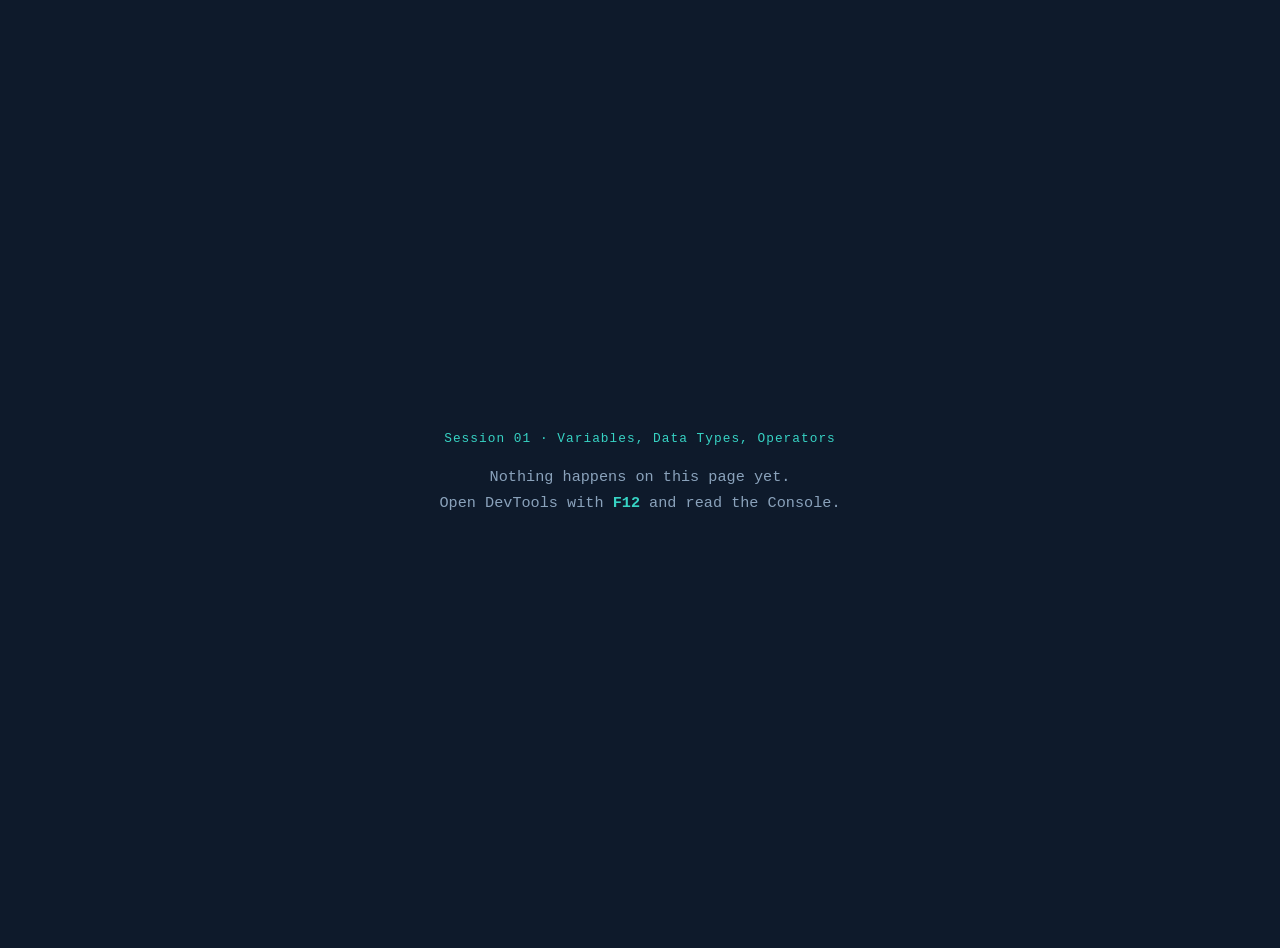
<file: task-app/session-01/index.html>
<!doctype html>
<html lang="en">
  <head>
    <meta charset="UTF-8" />
    <title>Session 01 — Variables, Data Types, Operators</title>
    <style>
      body {
        margin: 0;
        min-height: 100vh;
        display: grid;
        place-items: center;
        padding: 1.5rem;

        background-color: #0e1a2b;
        color: #8aa2bb;

        font-family: ui-monospace, "SF Mono", Menlo, Consolas, monospace;
        font-size: 0.95rem;
        line-height: 1.7;
        text-align: center;
      }

      .session {
        font-size: 0.8rem;
        letter-spacing: 0.08em;
        color: #37d3c4;
        margin-bottom: 0.75rem;
      }

      strong {
        color: #37d3c4;
        font-weight: 600;
      }
    </style>
  </head>
  <body>
    <div>
      <p class="session">Session 01 · Variables, Data Types, Operators</p>
      <p>
        Nothing happens on this page yet.<br />
        Open DevTools with <strong>F12</strong> and read the Console.
      </p>
    </div>

    <!-- Change the file name below to whichever file you're working on. -->
    <script src="app.js" defer></script>
  </body>
</html>
</file>
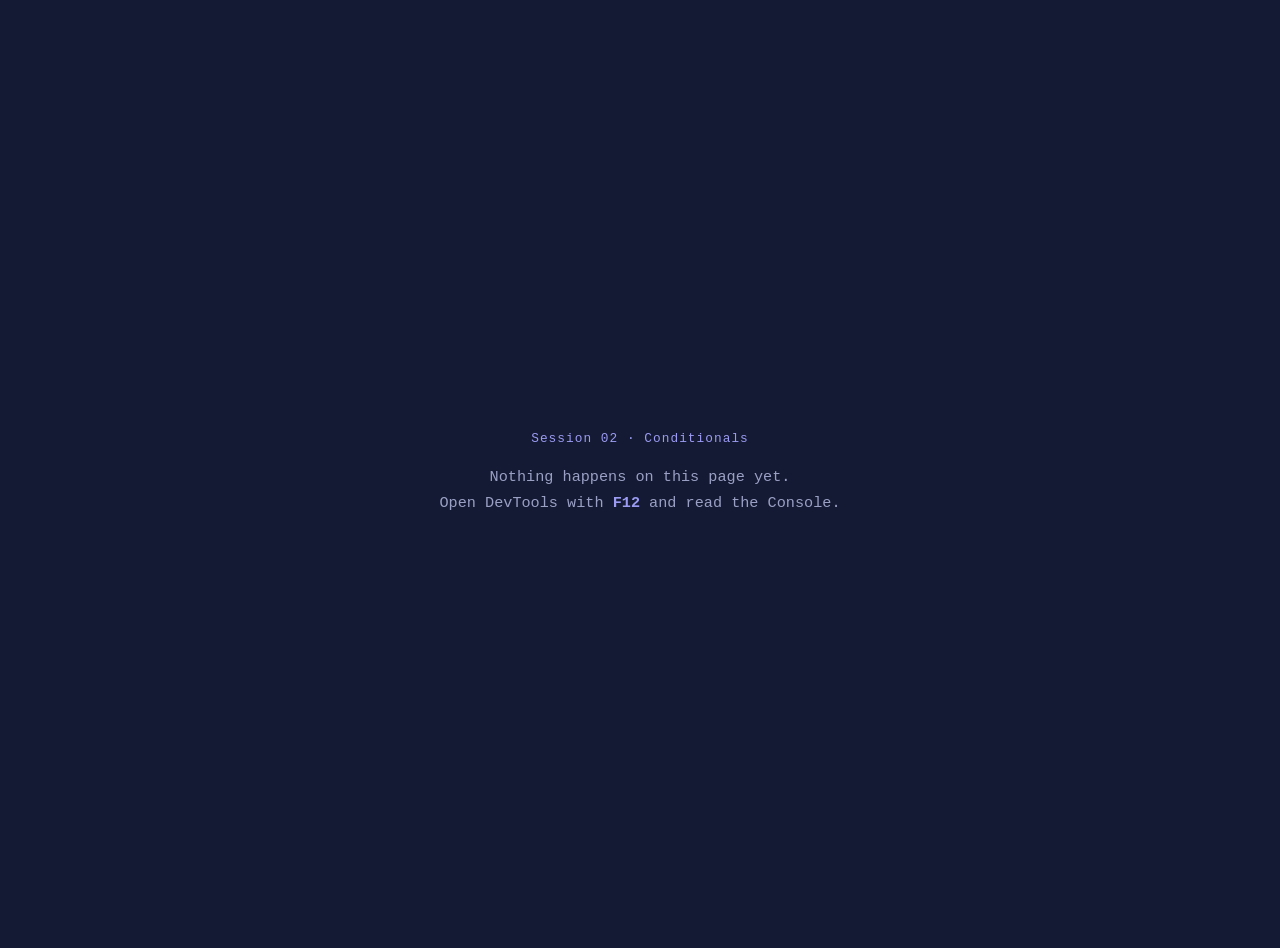
<file: task-app/session-02/index.html>
<!DOCTYPE html>
<html lang="en">

<head>
  <meta charset="UTF-8" />
  <title>Session 02 — Conditionals</title>
  <style>
    body {
      margin: 0;
      min-height: 100vh;
      display: grid;
      place-items: center;
      padding: 1.5rem;

      background-color: #141a33;
      color: #9aa0c4;

      font-family: ui-monospace, "SF Mono", Menlo, Consolas, monospace;
      font-size: 0.95rem;
      line-height: 1.7;
      text-align: center;
    }

    .session {
      font-size: 0.8rem;
      letter-spacing: 0.08em;
      color: #9b9bf2;
      margin-bottom: 0.75rem;
    }

    strong {
      color: #9b9bf2;
      font-weight: 600;
    }
  </style>
</head>

<body>
  <div>
    <p class="session">Session 02 · Conditionals</p>
    <p>
      Nothing happens on this page yet.<br />
      Open DevTools with <strong>F12</strong> and read the Console.
    </p>
  </div>

  <!-- Change the file name below to whichever file you're working on. -->
  <script src="app.js" defer></script>
</body>

</html>
</file>
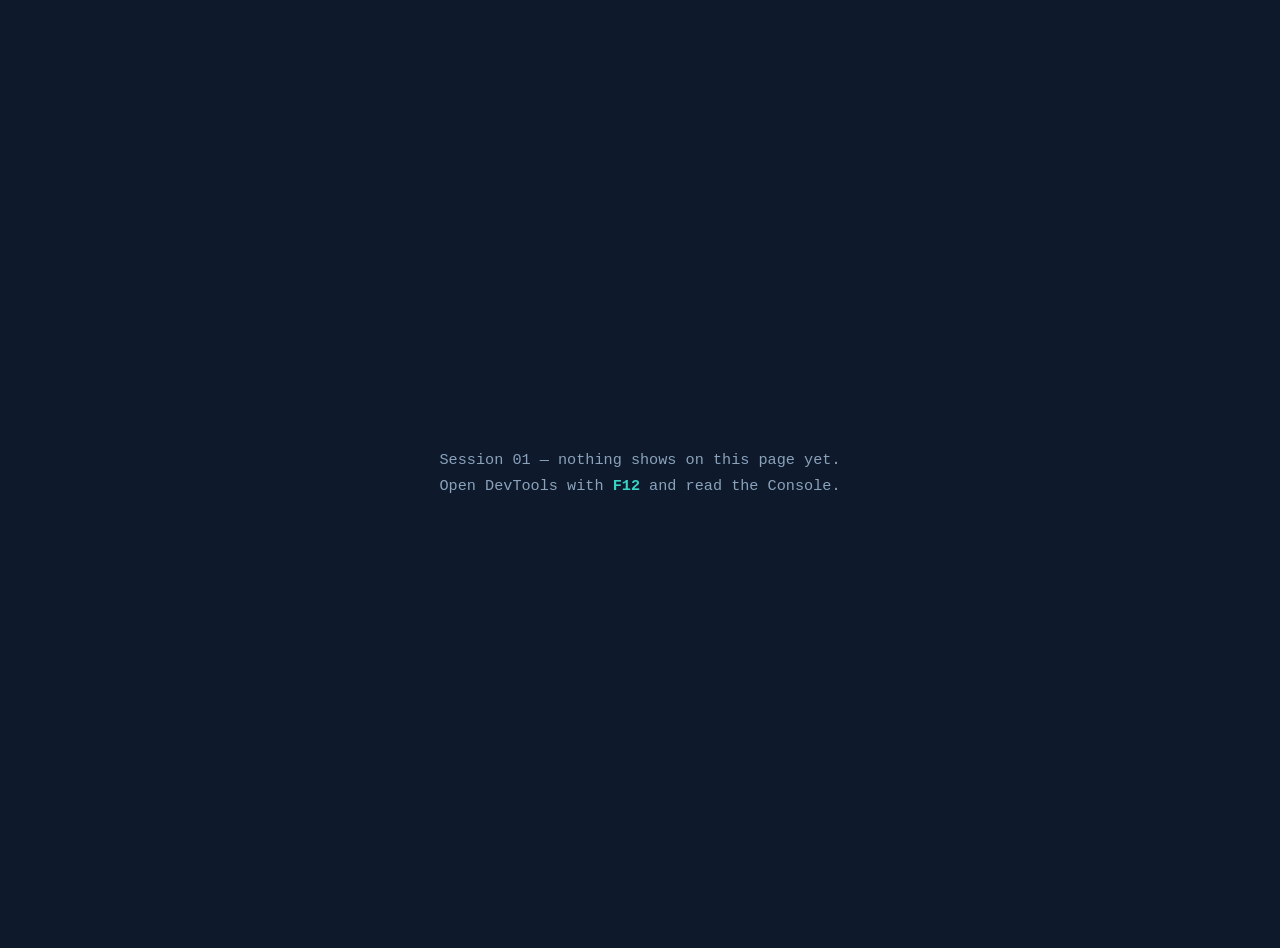
<file: mentee/sessions/01-variables-data-types-operators/index.html>
<!doctype html>
<html lang="en">
  <head>
    <meta charset="UTF-8" />
    <title>Session 01 — Variables, Data Types, Operators</title>
    <style>
      body {
        margin: 0;
        min-height: 100vh;
        display: grid;
        place-items: center;
        padding: 1.5rem;
        background-color: #0e1a2b;
        color: #8aa2bb;
        font-family: ui-monospace, "SF Mono", Menlo, Consolas, monospace;
        font-size: 0.95rem;
        line-height: 1.7;
        text-align: center;
      }
      strong {
        color: #37d3c4;
        font-weight: 600;
      }
    </style>
  </head>
  <body>
    <p>
      Session 01 — nothing shows on this page yet.<br />
      Open DevTools with <strong>F12</strong> and read the Console.
    </p>

    <!-- CHANGE THE FILE NAME BELOW: predict.js, parsons.js or make.js -->
    <script src="make.js" defer></script>
  </body>
</html>
</file>
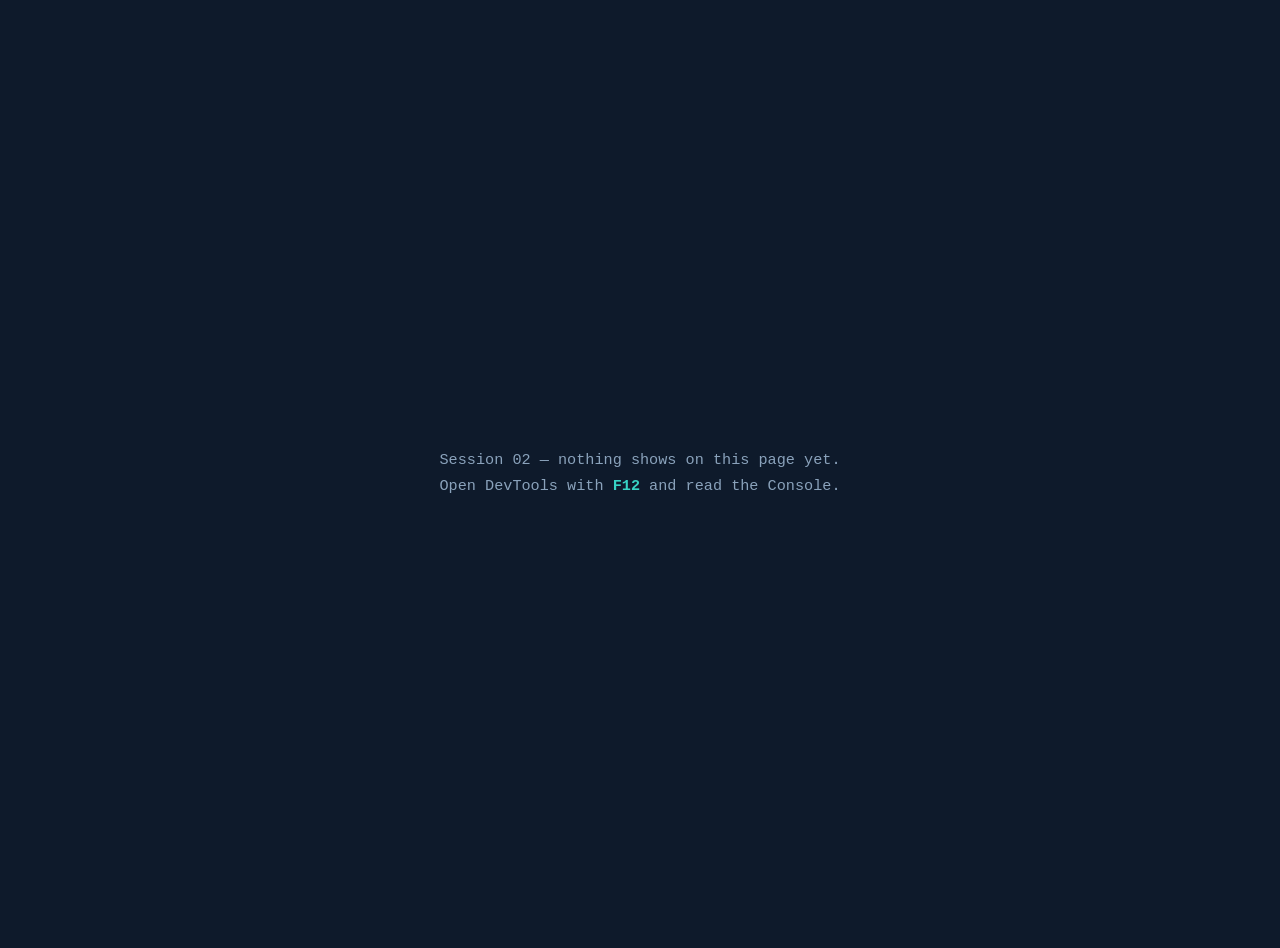
<file: mentee/sessions/02-conditionals/index.html>
<!doctype html>
<html lang="en">
  <head>
    <meta charset="UTF-8" />
    <title>Session 02 — Conditionals</title>
    <style>
      body {
        margin: 0;
        min-height: 100vh;
        display: grid;
        place-items: center;
        padding: 1.5rem;
        background-color: #0e1a2b;
        color: #8aa2bb;
        font-family: ui-monospace, "SF Mono", Menlo, Consolas, monospace;
        font-size: 0.95rem;
        line-height: 1.7;
        text-align: center;
      }
      strong {
        color: #37d3c4;
        font-weight: 600;
      }
    </style>
  </head>
  <body>
    <p>
      Session 02 — nothing shows on this page yet.<br />
      Open DevTools with <strong>F12</strong> and read the Console.
    </p>

    <!-- CHANGE THE FILE NAME BELOW: predict.js, parsons.js or make.js -->
    <script src="make.js" defer></script>
  </body>
</html>
</file>
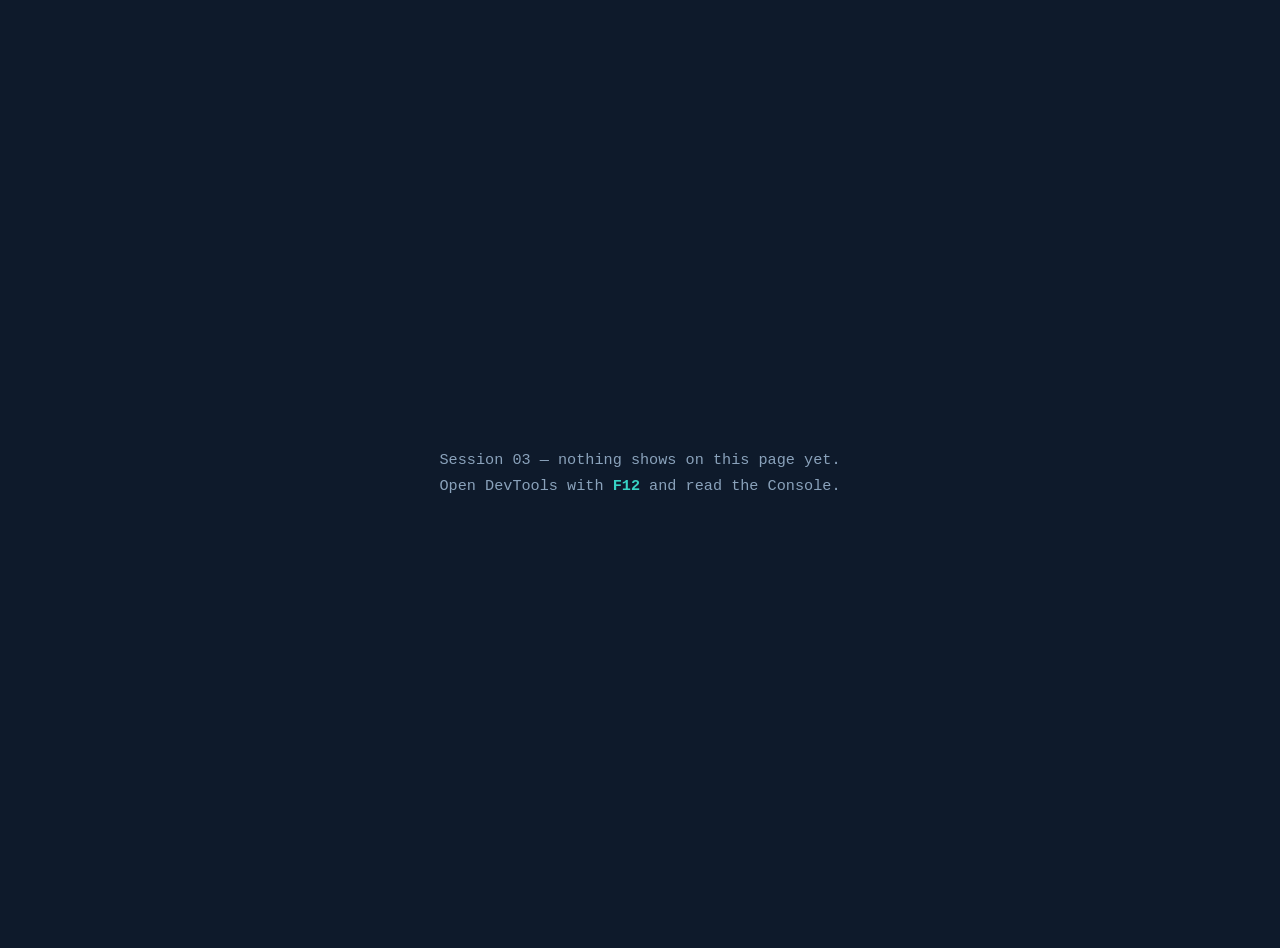
<file: mentee/sessions/03-functions/index.html>
<!doctype html>
<html lang="en">
  <head>
    <meta charset="UTF-8" />
    <title>Session 03 — Functions</title>
    <style>
      body {
        margin: 0;
        min-height: 100vh;
        display: grid;
        place-items: center;
        padding: 1.5rem;
        background-color: #0e1a2b;
        color: #8aa2bb;
        font-family: ui-monospace, "SF Mono", Menlo, Consolas, monospace;
        font-size: 0.95rem;
        line-height: 1.7;
        text-align: center;
      }
      strong {
        color: #37d3c4;
        font-weight: 600;
      }
    </style>
  </head>
  <body>
    <p>
      Session 03 — nothing shows on this page yet.<br />
      Open DevTools with <strong>F12</strong> and read the Console.
    </p>

    <!-- CHANGE THE FILE NAME BELOW: predict.js, parsons.js or make.js -->
    <script src="make.js" defer></script>
  </body>
</html>
</file>
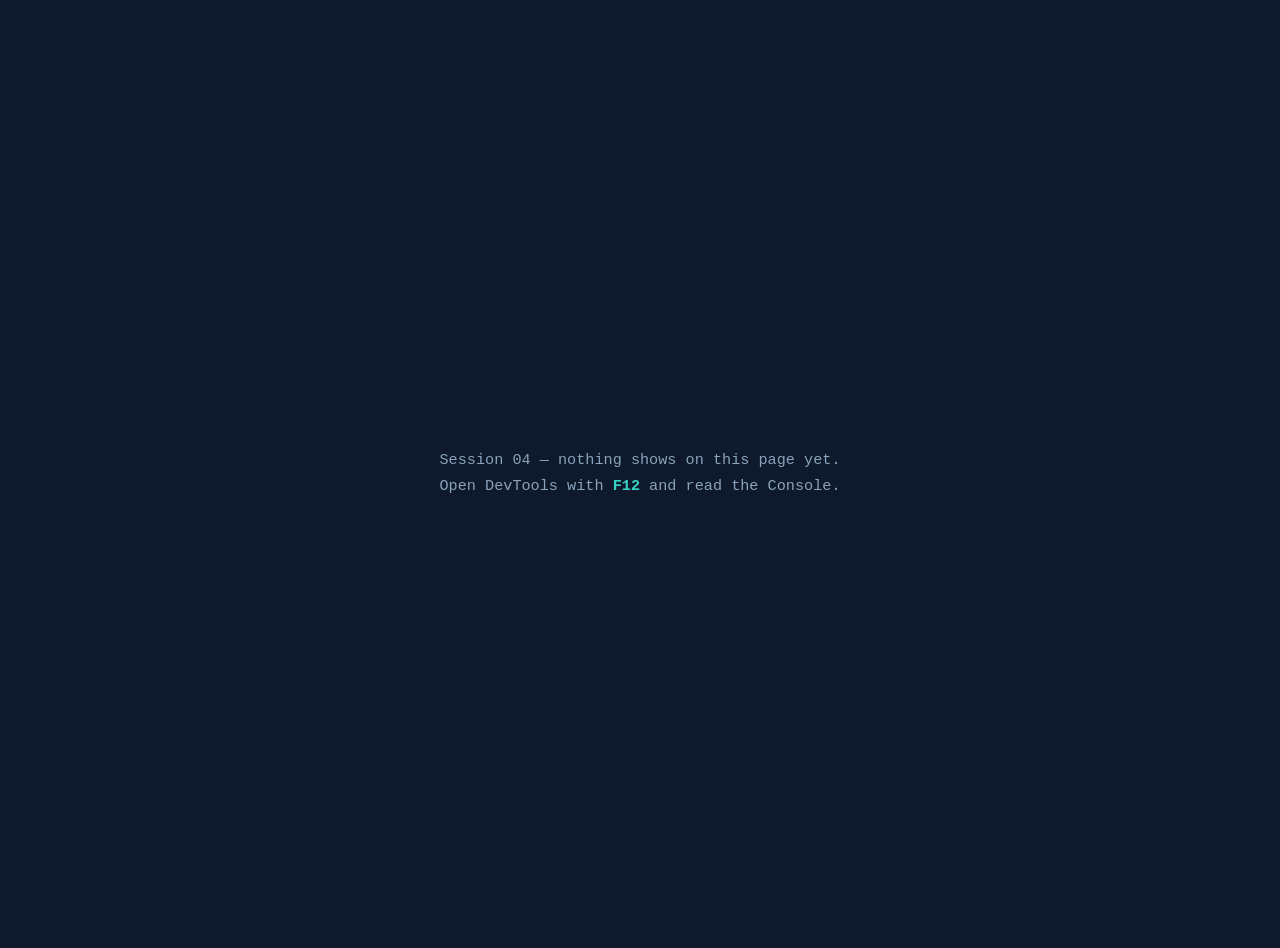
<file: mentee/sessions/04-arrays-objects/index.html>
<!doctype html>
<html lang="en">

<head>
  <meta charset="UTF-8" />
  <title>Session 04 — Arrays and Objects</title>
  <style>
    body {
      margin: 0;
      min-height: 100vh;
      display: grid;
      place-items: center;
      padding: 1.5rem;
      background-color: #0e1a2b;
      color: #8aa2bb;
      font-family: ui-monospace, "SF Mono", Menlo, Consolas, monospace;
      font-size: 0.95rem;
      line-height: 1.7;
      text-align: center;
    }

    strong {
      color: #37d3c4;
      font-weight: 600;
    }
  </style>
</head>

<body>
  <p>
    Session 04 — nothing shows on this page yet.<br />
    Open DevTools with <strong>F12</strong> and read the Console.
  </p>

  <!-- CHANGE THE FILE NAME BELOW: predict.js, parsons.js or make.js -->
  <script src="exercise.js" defer></script>
</body>

</html>
</file>
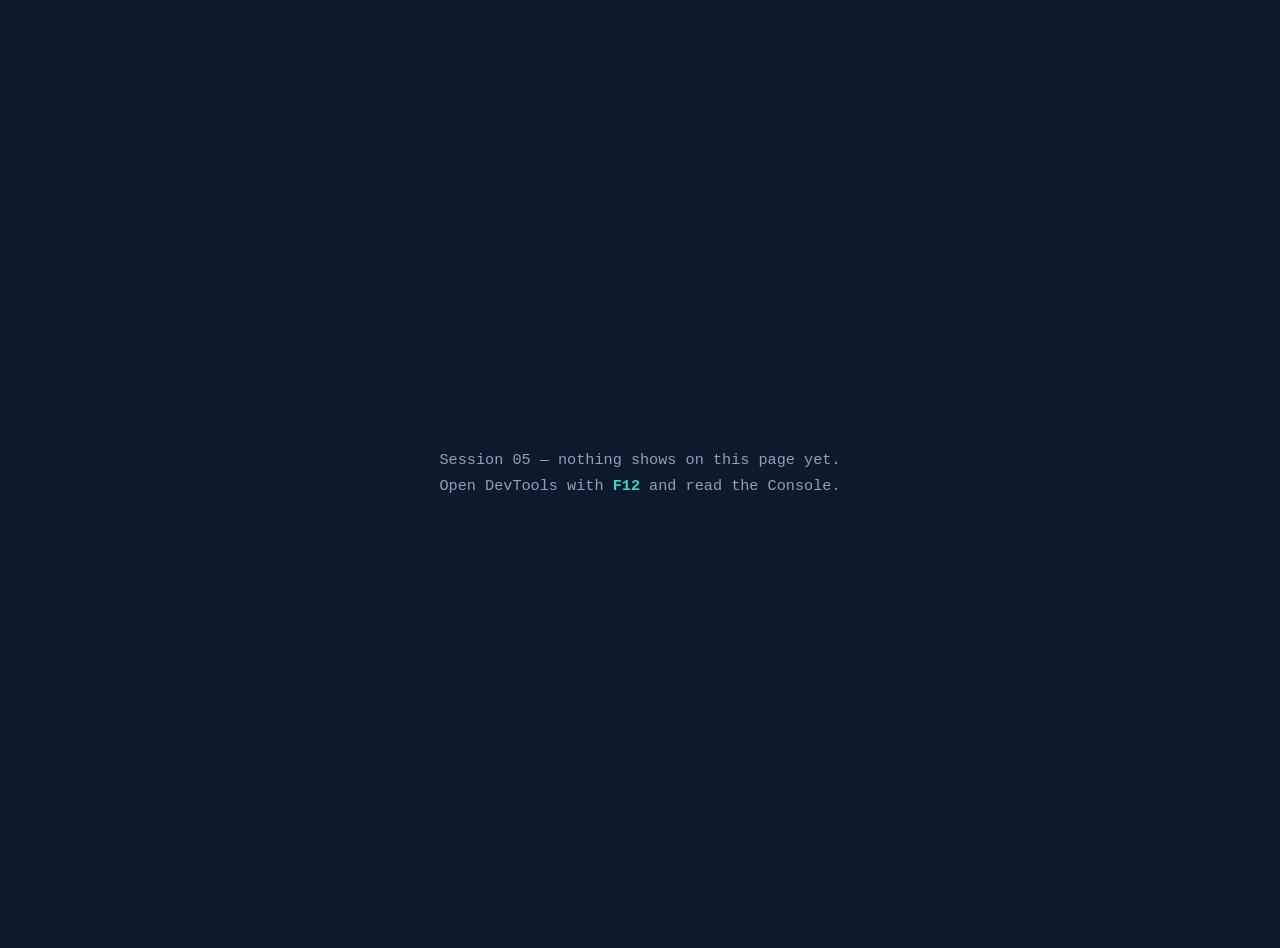
<file: mentee/sessions/05-loops-destructuring/index.html>
<!DOCTYPE html>
<html lang="en">
<head>
  <meta charset="UTF-8" />
  <title>Session 05 — Loops (and Destructuring)</title>
  <style>
    body { margin:0; min-height:100vh; display:grid; place-items:center; padding:1.5rem;
      background-color:#0e1a2b; color:#8aa2bb;
      font-family: ui-monospace, "SF Mono", Menlo, Consolas, monospace;
      font-size:0.95rem; line-height:1.7; text-align:center; }
    strong { color:#37d3c4; font-weight:600; }
  </style>
</head>
<body>
  <p>
    Session 05 — nothing shows on this page yet.<br />
    Open DevTools with <strong>F12</strong> and read the Console.
  </p>

  <!-- CHANGE THE FILE NAME BELOW: predict.js, parsons.js or make.js -->
  <script src="make.js" defer></script>
</body>
</html>
</file>
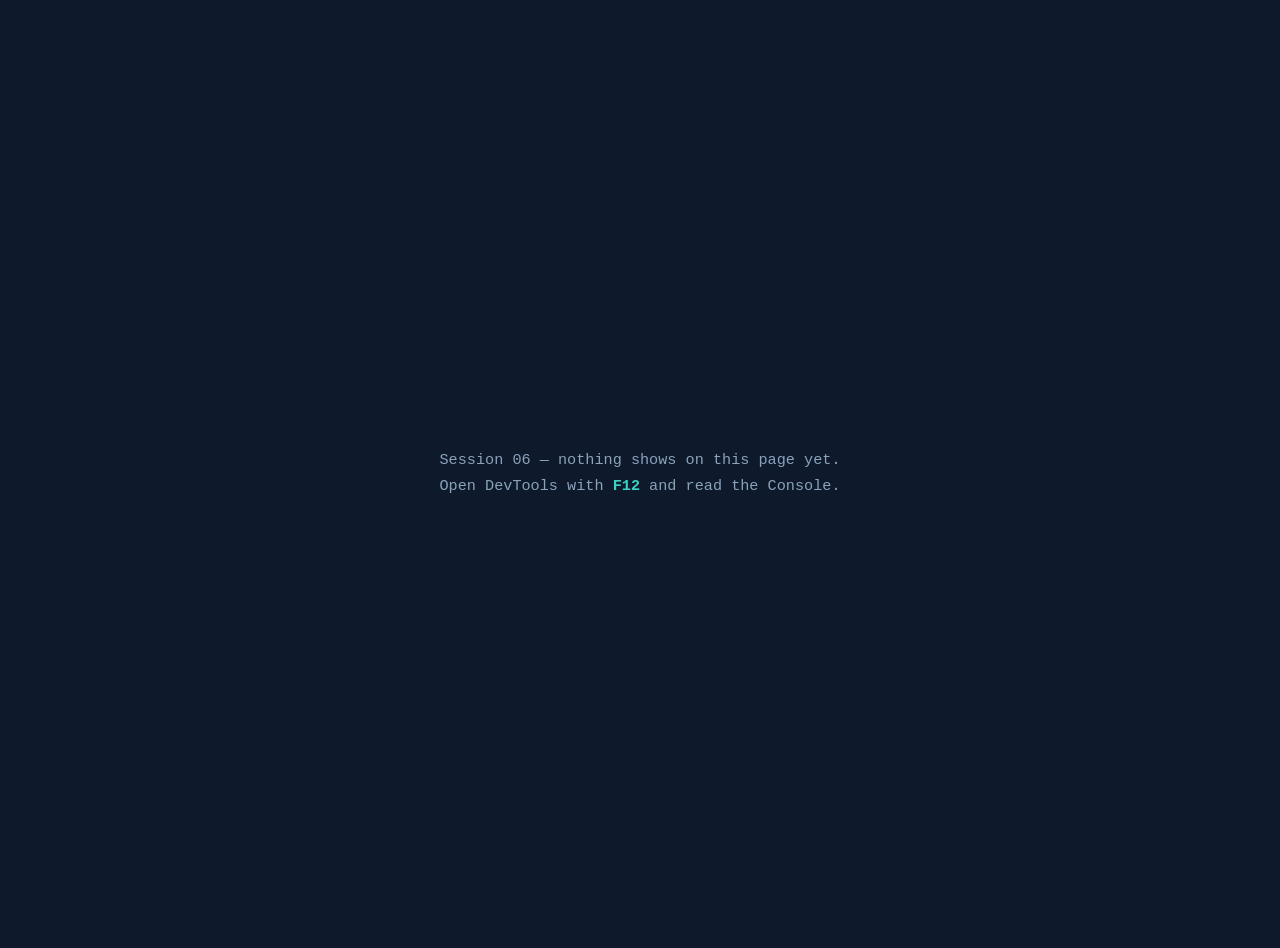
<file: mentee/sessions/06-array-methods/index.html>
<!DOCTYPE html>
<html lang="en">
<head>
  <meta charset="UTF-8" />
  <title>Session 06 — Array Methods</title>
  <style>
    body { margin:0; min-height:100vh; display:grid; place-items:center; padding:1.5rem;
      background-color:#0e1a2b; color:#8aa2bb;
      font-family: ui-monospace, "SF Mono", Menlo, Consolas, monospace;
      font-size:0.95rem; line-height:1.7; text-align:center; }
    strong { color:#37d3c4; font-weight:600; }
  </style>
</head>
<body>
  <p>
    Session 06 — nothing shows on this page yet.<br />
    Open DevTools with <strong>F12</strong> and read the Console.
  </p>

  <!-- CHANGE THE FILE NAME BELOW: predict.js, parsons.js or make.js -->
  <script src="make.js" defer></script>
</body>
</html>
</file>
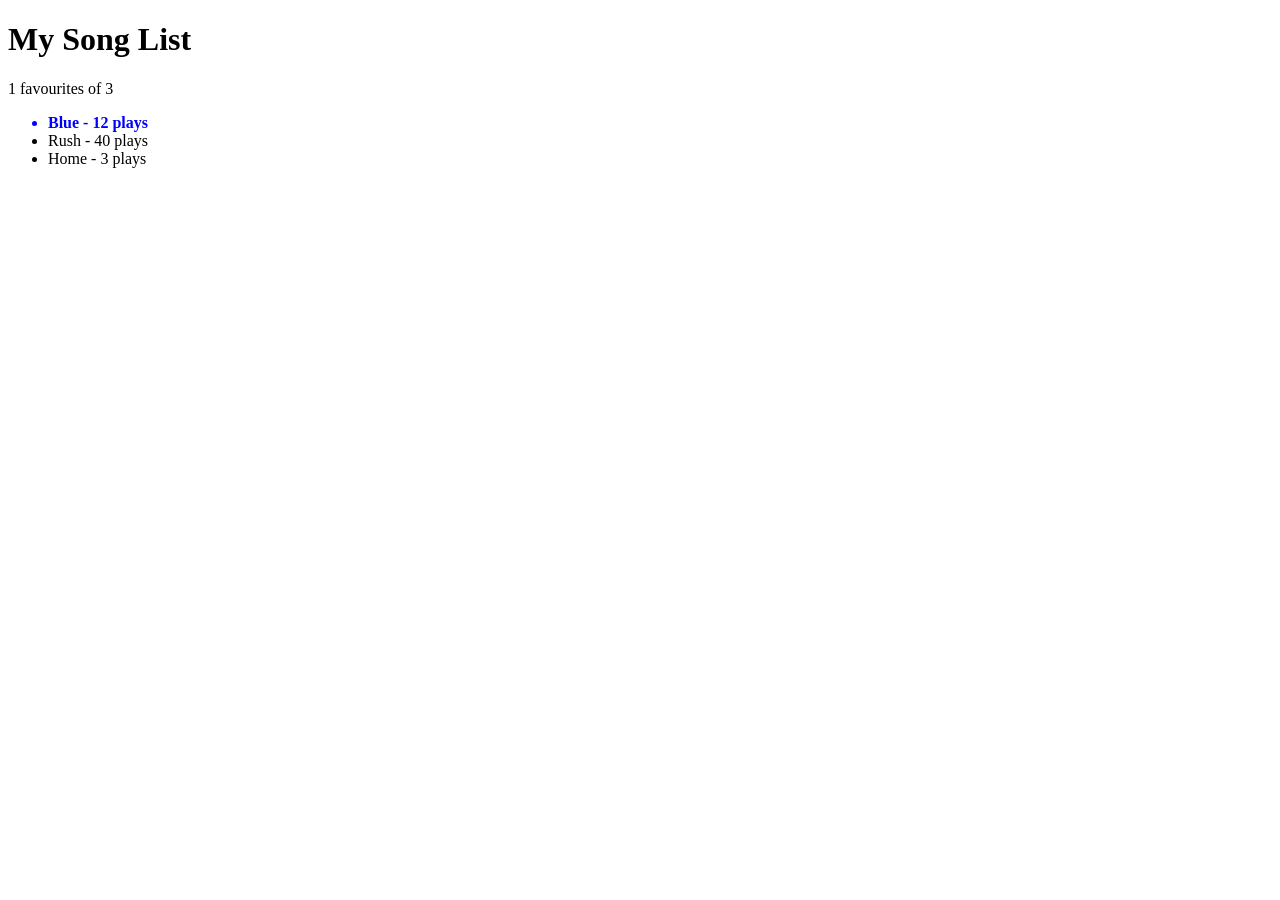
<file: mentee/sessions/07-dom/index.html>
<!DOCTYPE html>
<html lang="en">

<head>
  <meta charset="UTF-8" />
  <meta name="viewport" content="width=device-width, initial-scale=1" />
  <title>Session 07 — The DOM (and Props)</title>
  <!-- Add your own style.css here when you have one. -->
  <link rel="stylesheet" href="/mentee/sessions/07-dom/styles.css">
</head>

<body>
  <!-- <h1>Session 07</h1> -->
  <!-- // <h1>My Tasks</h1> -->
  <!-- // <ul id="task-list"></ul> -->
  <!-- Build your page here. From session 7 the markup is part of the work:
       a heading, something for a summary, and an empty list with an id. -->

  <!-- CHANGE THE FILE NAME BELOW: predict.js, parsons.js or make.js -->



  <h1>My Song List</h1>
  <p id="summary"></p>
  <ul id="song-list"></ul>
  <script src="/mentee/sessions/07-dom/make.js" defer></script>
</body>

</html>
</file>
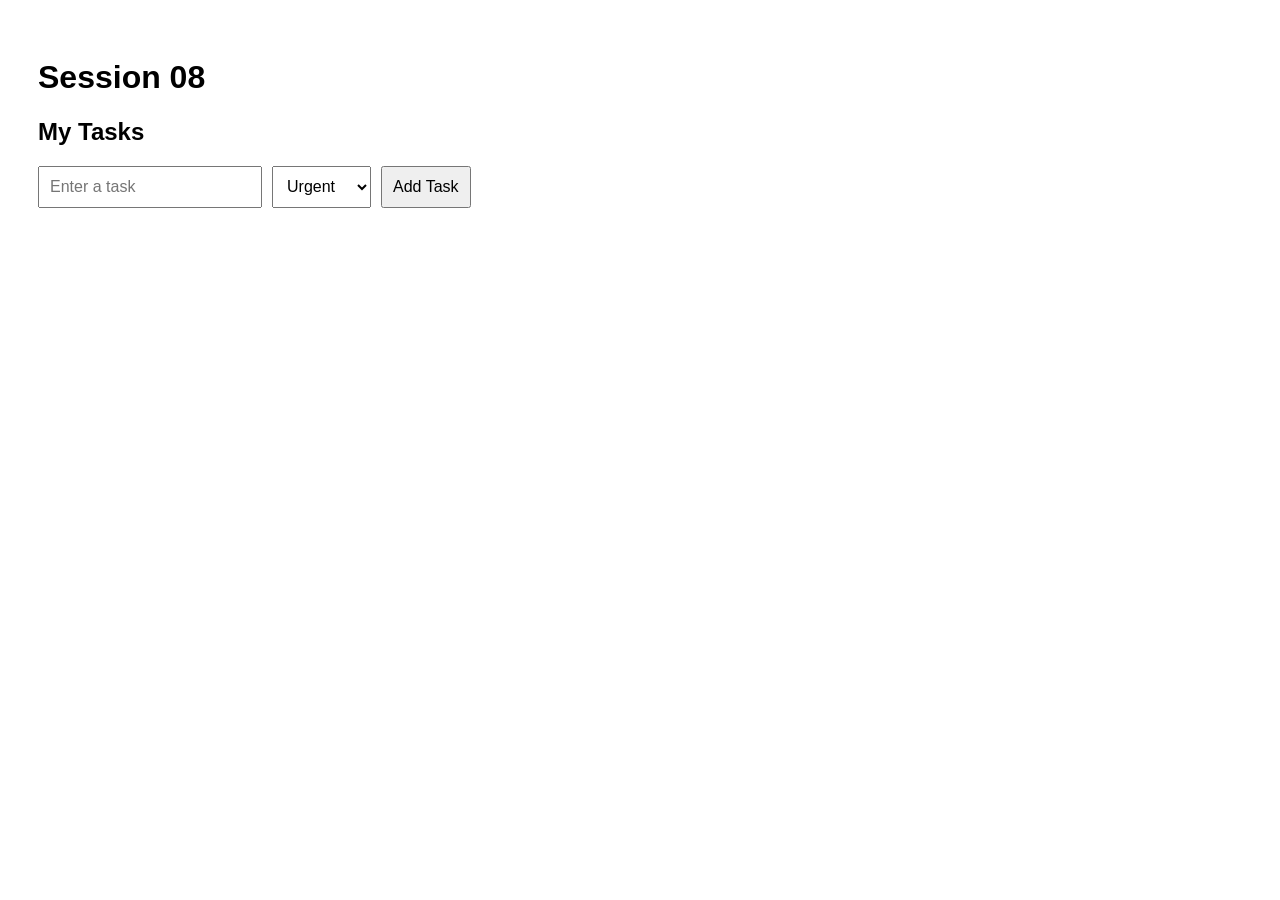
<file: mentee/sessions/08-event-listeners/index.html>
<!doctype html>
<html lang="en">

<head>
  <meta charset="UTF-8" />
  <meta name="viewport" content="width=device-width, initial-scale=1" />
  <title>Session 08 — Event Listeners</title>
  <link rel="stylesheet" href="styles.css" />
</head>

<body>
  <h1>Session 08</h1>
  <!-- Predection and parsons 1  -->
  <h2>My Tasks</h2>

  <form id="task-form">
    <input id="task-input" type="text" placeholder="Enter a task" required />

    <select id="priority-select">
      <option value="1">Urgent</option>
      <option value="2">Medium</option>
      <option value="3">Low</option>
    </select>

    <button type="submit">Add Task</button>
  </form>

  <ul id="task-list"></ul>

  <!-- Trace Review -->
  <!-- <h1>Click Counter</h1>

  <button id="btn">Click me</button> -->

  <!-- Parsons 2 -->
  <!-- <h1>My Tasks</h1>
  <ul id="task-list"></ul>
   -->

  <script src="predict.js"></script>
</body>

</html>
</file>
<file: mentee/sessions/07-dom/styles.css>
/* .done {
  color: grey;
} */

.favourite {
    color: blue;
    font-weight: bold;
}

/* .start {
  font-weight: 600;
} */

/* #div {
  outline: 2px solid #007bff;
  border-radius: 5px;
  border-color: blue;
}

.styleBtn {
  background-color: rgb(5, 50, 54);
  color: white;
} */
</file>
<file: mentee/sessions/08-event-listeners/styles.css>
body {
    font-family: Arial, sans-serif;
    padding: 30px;
}

form {
    display: flex;
    gap: 10px;
}

input,
select,
button {
    padding: 10px;
    font-size: 16px;
}

li {
    margin: 10px 0;
}

li button {
    margin-left: 15px;
    cursor: pointer;
}
</file>
